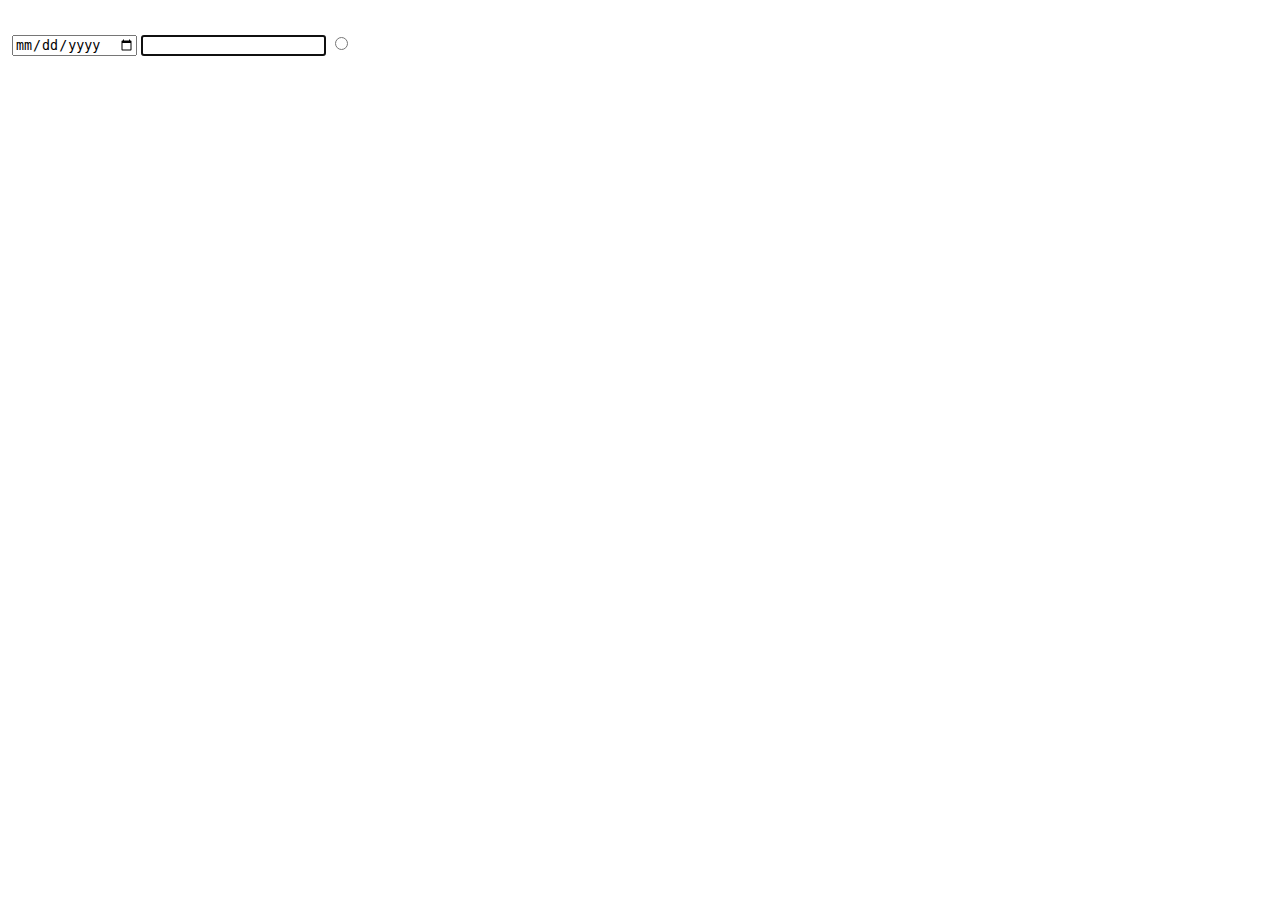
<file: index.html>
<!DOCTYPE html>
<html lang="en">
  <head>
    <meta charset="UTF-8" />
    <meta name="viewport" content="width=device-width, initial-scale=1.0" />
    <title>Document</title>
  </head>
  <body>
    <div class="container element" id="element">
      <a></a>
      <p></p>
      <style></style>
      <br />
      <img href="logo.png" />
      <input type="date" />
      <input type="text" autofocus />
      <input type="radio" />
    </div>
  </body>
</html>
</file>
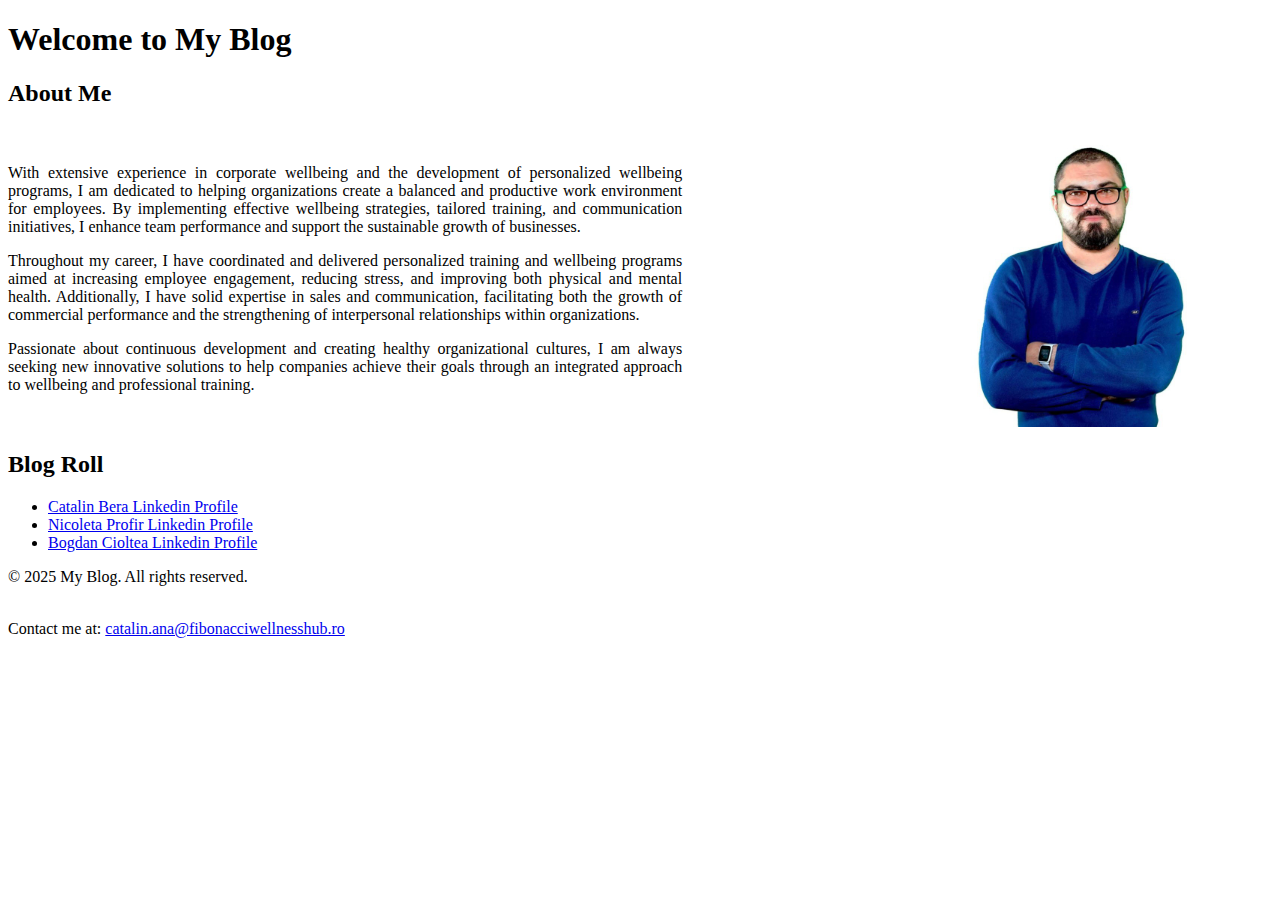
<file: Homework_1/index.html>
<!DOCTYPE html>
<html lang="en">
  <head>
    <meta charset="UTF-8" />
    <meta name="viewport" content="width=device-width, initial-scale=1.0" />
    <title>My Blog</title>
    <style>
      .container {
        display: flex;
        align-items:center;
      }
      .description {
        width: 60%;
        padding-right: 20%;
        text-align: justify;
        margin: 0;
      }
      .image{width: 30%;}
      .image img {
        width: 300px;
        height: 300px;
    
      }
    </style>
  </head>
  <body>
    <header>
      <h1>Welcome to My Blog</h1>
    </header>
    <section>
      <h2>About Me</h2>
      <div class="container">
        <div class="description"> 
          <p>
            With extensive experience in corporate wellbeing and the development
            of personalized wellbeing programs, I am dedicated to helping
            organizations create a balanced and productive work environment for
            employees. By implementing effective wellbeing strategies, tailored
            training, and communication initiatives, I enhance team performance
            and support the sustainable growth of businesses.
          </p>
        
          <p>
            Throughout my career, I have coordinated and delivered personalized
            training and wellbeing programs aimed at increasing employee
            engagement, reducing stress, and improving both physical and mental
            health. Additionally, I have solid expertise in sales and
            communication, facilitating both the growth of commercial
            performance and the strengthening of interpersonal relationships
            within organizations.
          </p>
       
          <p>
            Passionate about continuous development and creating healthy
            organizational cultures, I am always seeking new innovative
            solutions to help companies achieve their goals through an
            integrated approach to wellbeing and professional training.
          </p>
        </div>
        <div class= "image"><img src="imgs/1726479213051.jpg" alt="My photo" title="This is me!" />
      </div> 
    </section>
    <section>
      <h2>Blog Roll</h2>
      <ul title="Links to my colleagues' blogs">
        <li>
          <a
            href="https://www.linkedin.com/in/bera-catalin-640488207/"
            title="Catalin Bera"
            >Catalin Bera Linkedin Profile</a
          >
        </li>
        <li>
          <a
            href="https://www.linkedin.com/in/nicoleta-profir/"
            title="Nicoleta Profir"
            >Nicoleta Profir Linkedin Profile</a
          >
        </li>
        <li>
          <a
            href="https://www.linkedin.com/in/bogdan-cioltea-172a00189/"
            title="Bogdan Cioltea"
            >Bogdan Cioltea Linkedin Profile</a
          >
        </li>
      </ul>
    </section>

    <footer>
      <p>&copy; 2025 My Blog. All rights reserved.</p>
      <br />
      <span id="contact-info">
        Contact me at:
        <a
          href="mailto:catalin.ana@fibonacciwellnesshub.ro"
          title="Send me an email"
          >catalin.ana@fibonacciwellnesshub.ro</a
        >
      </span>
    </footer>
  </body>
</html>
</file>
